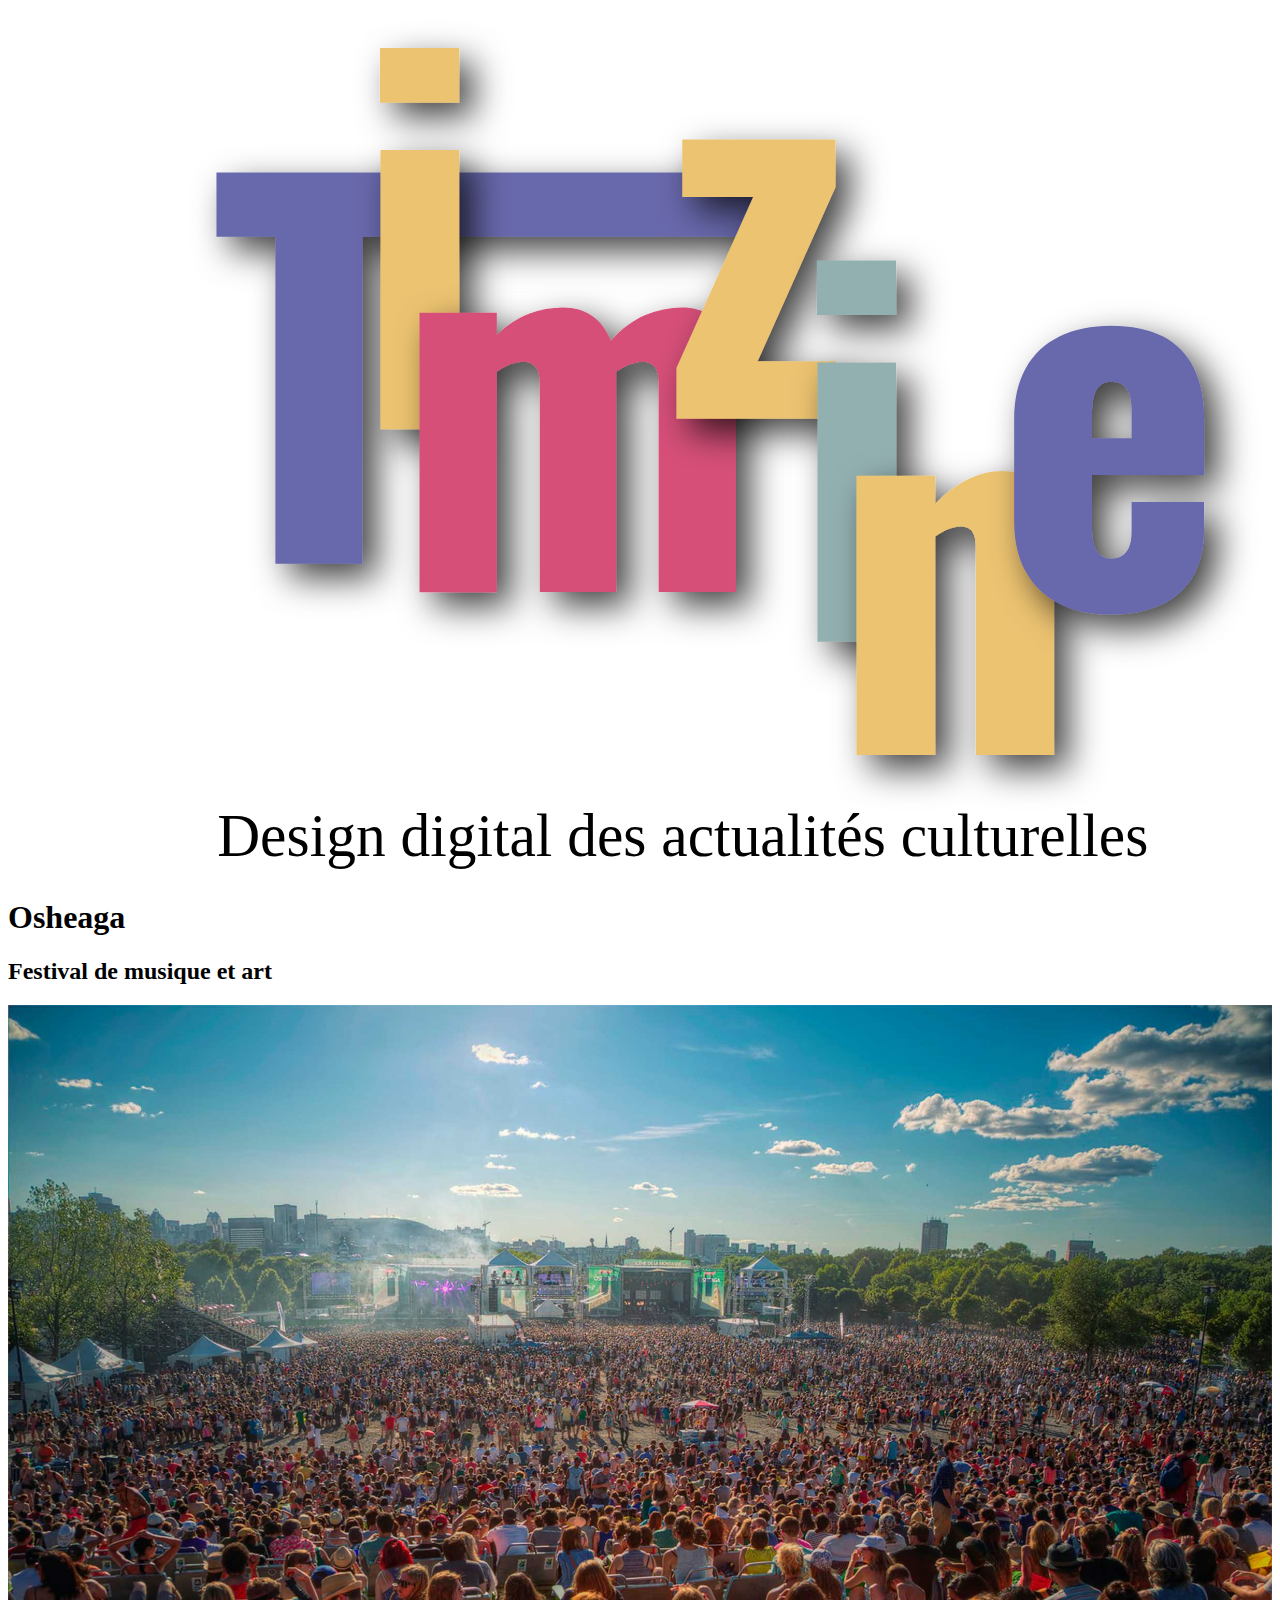
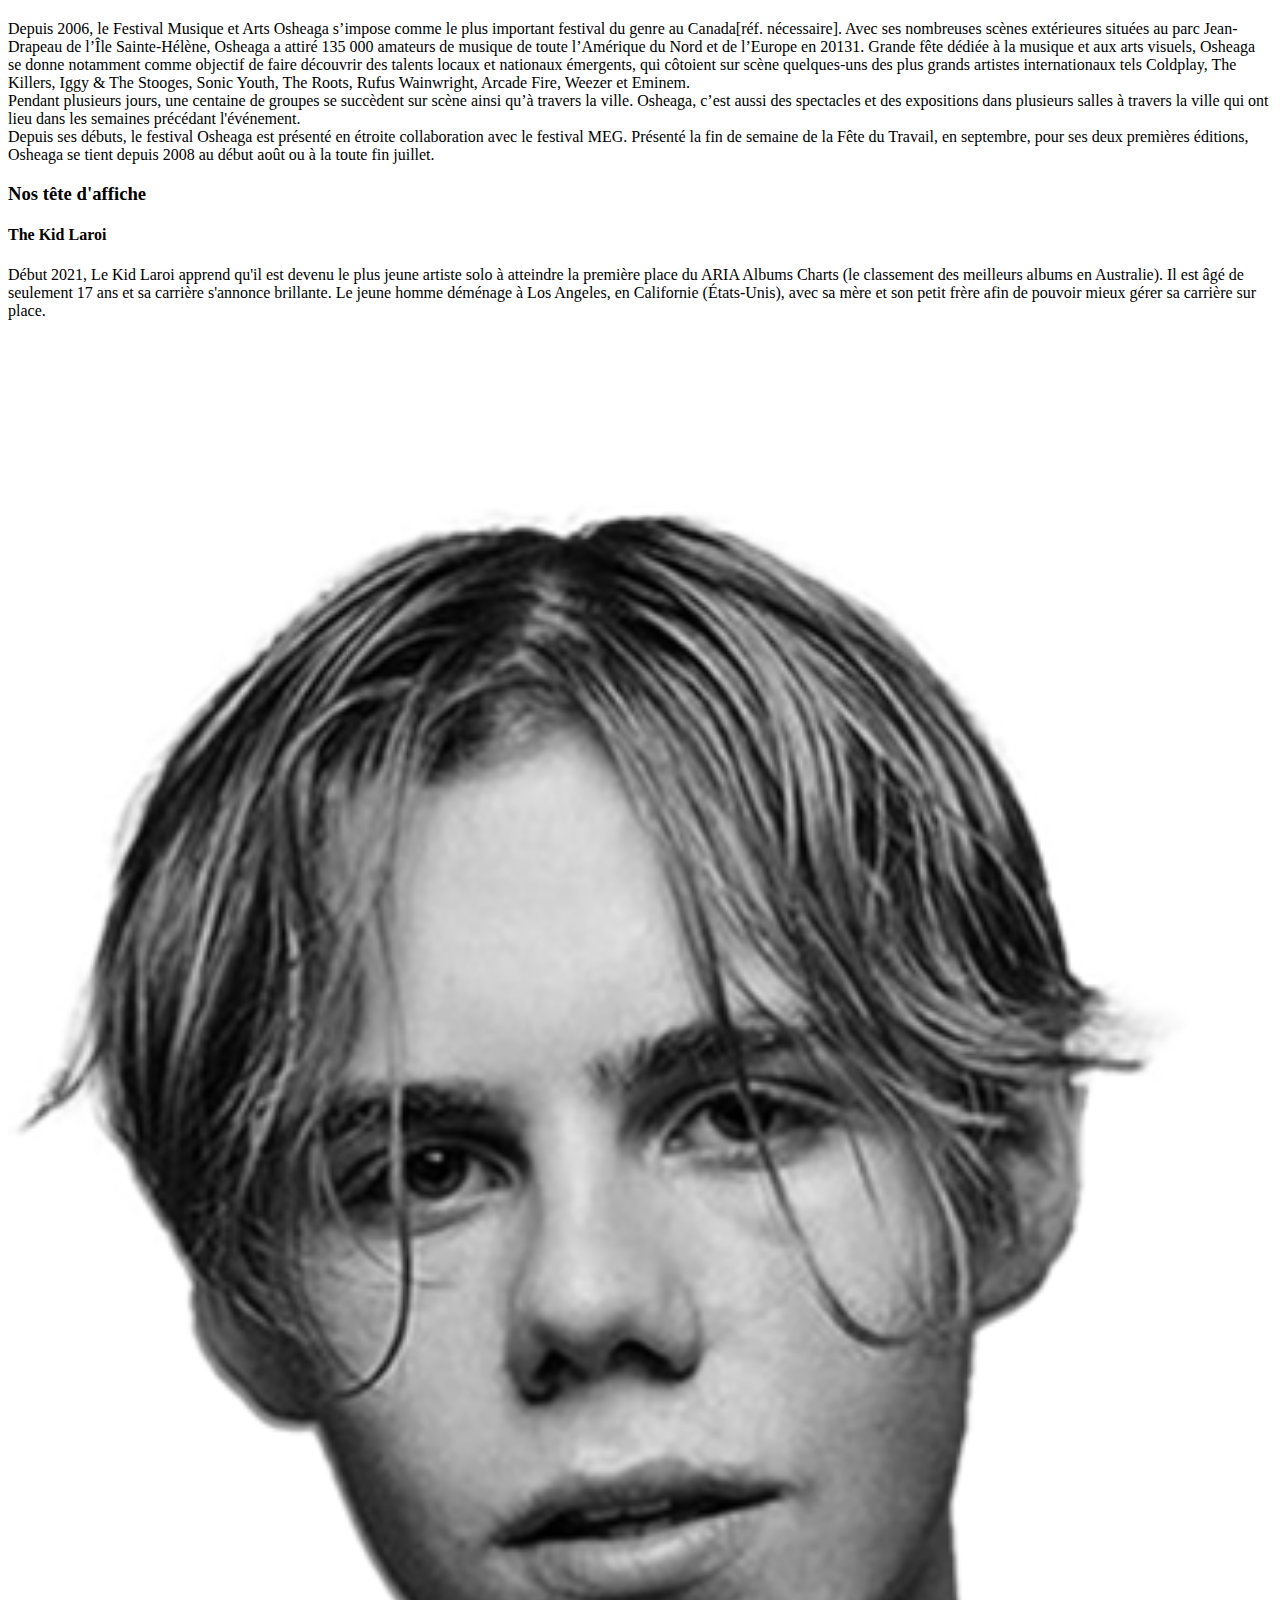
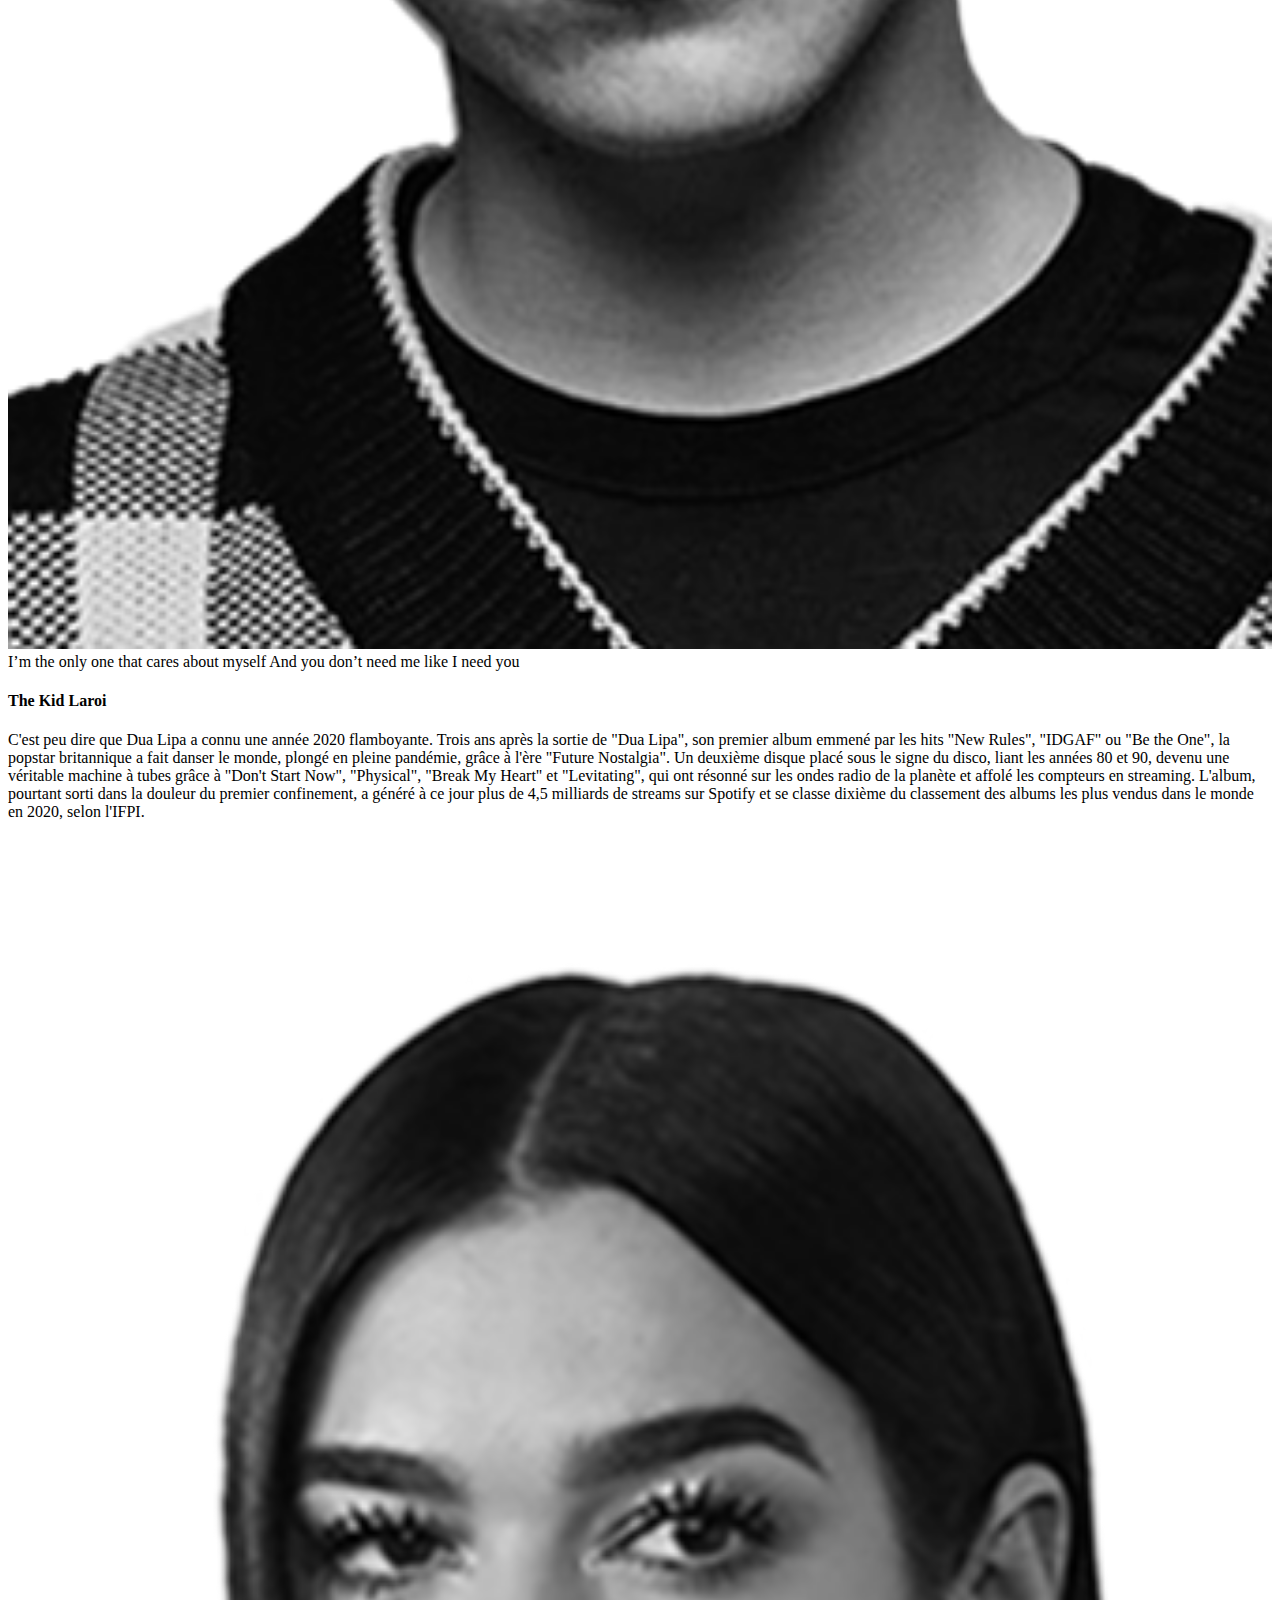
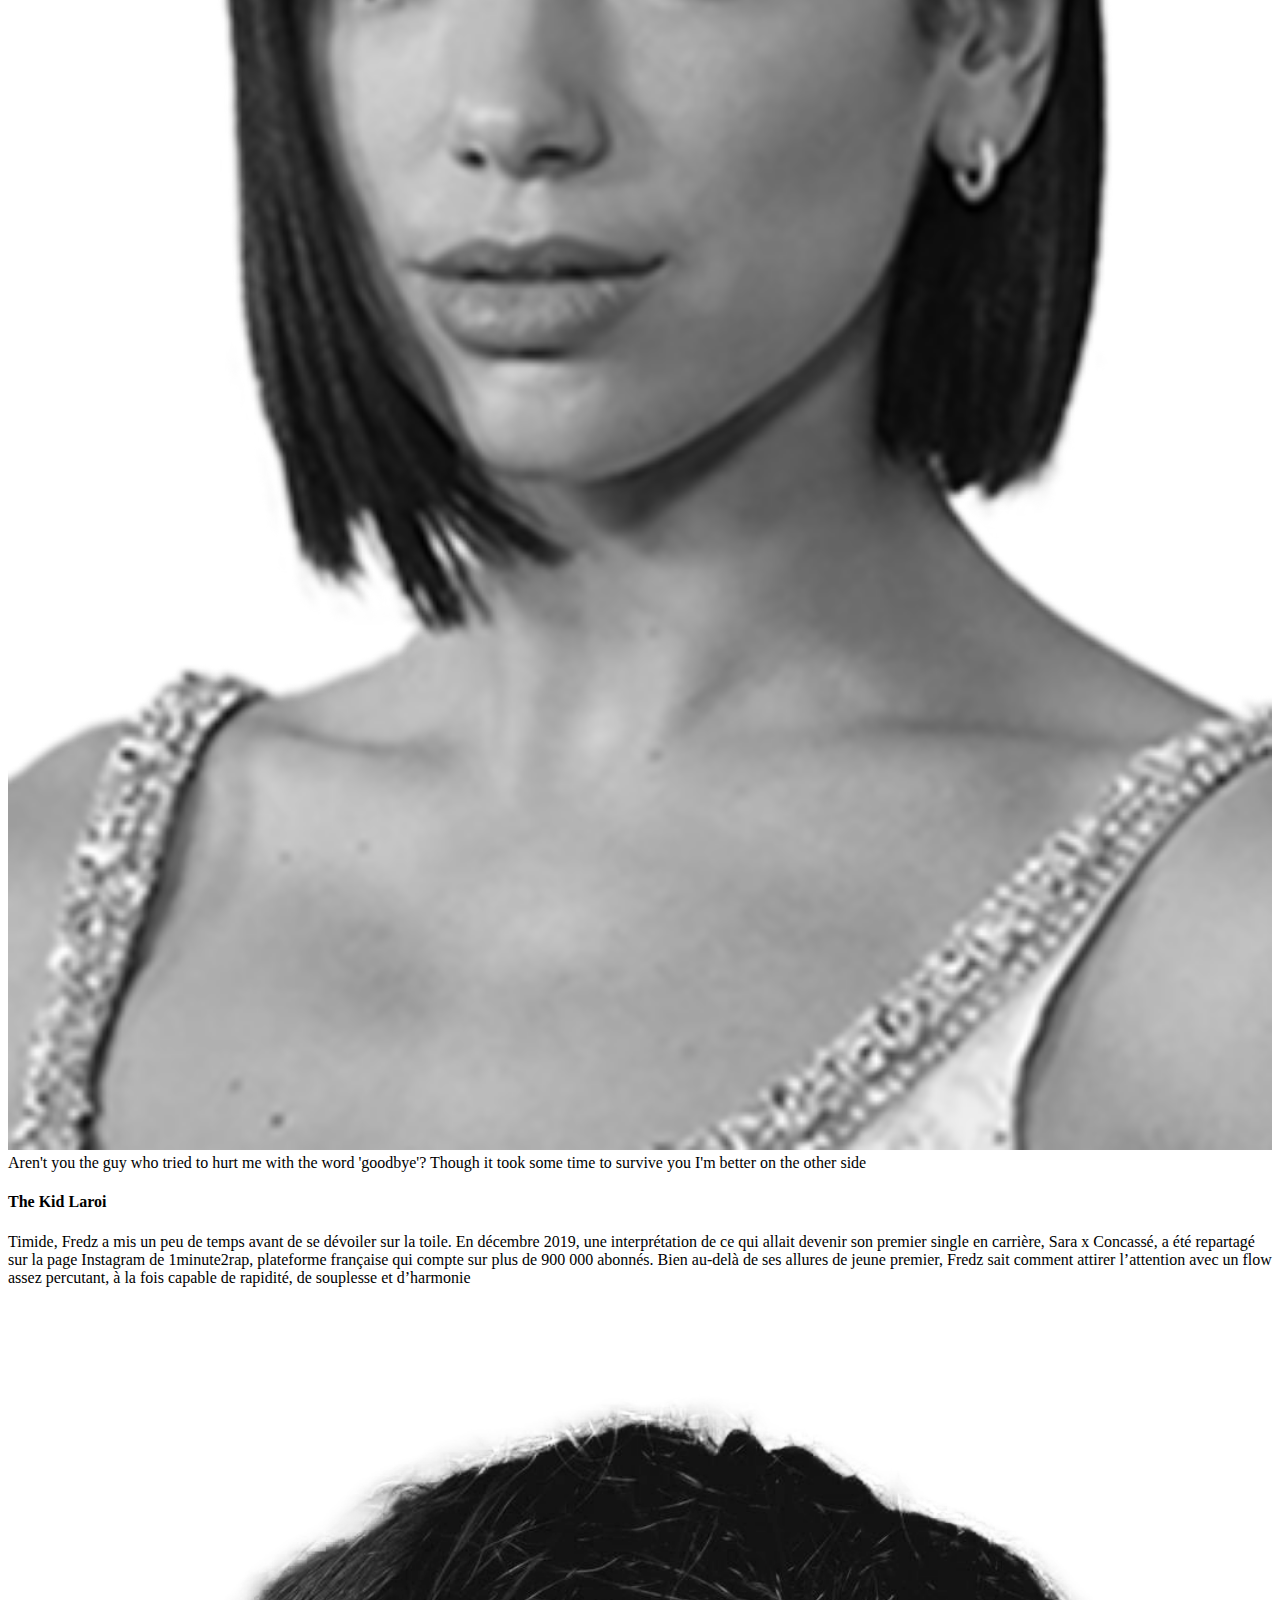
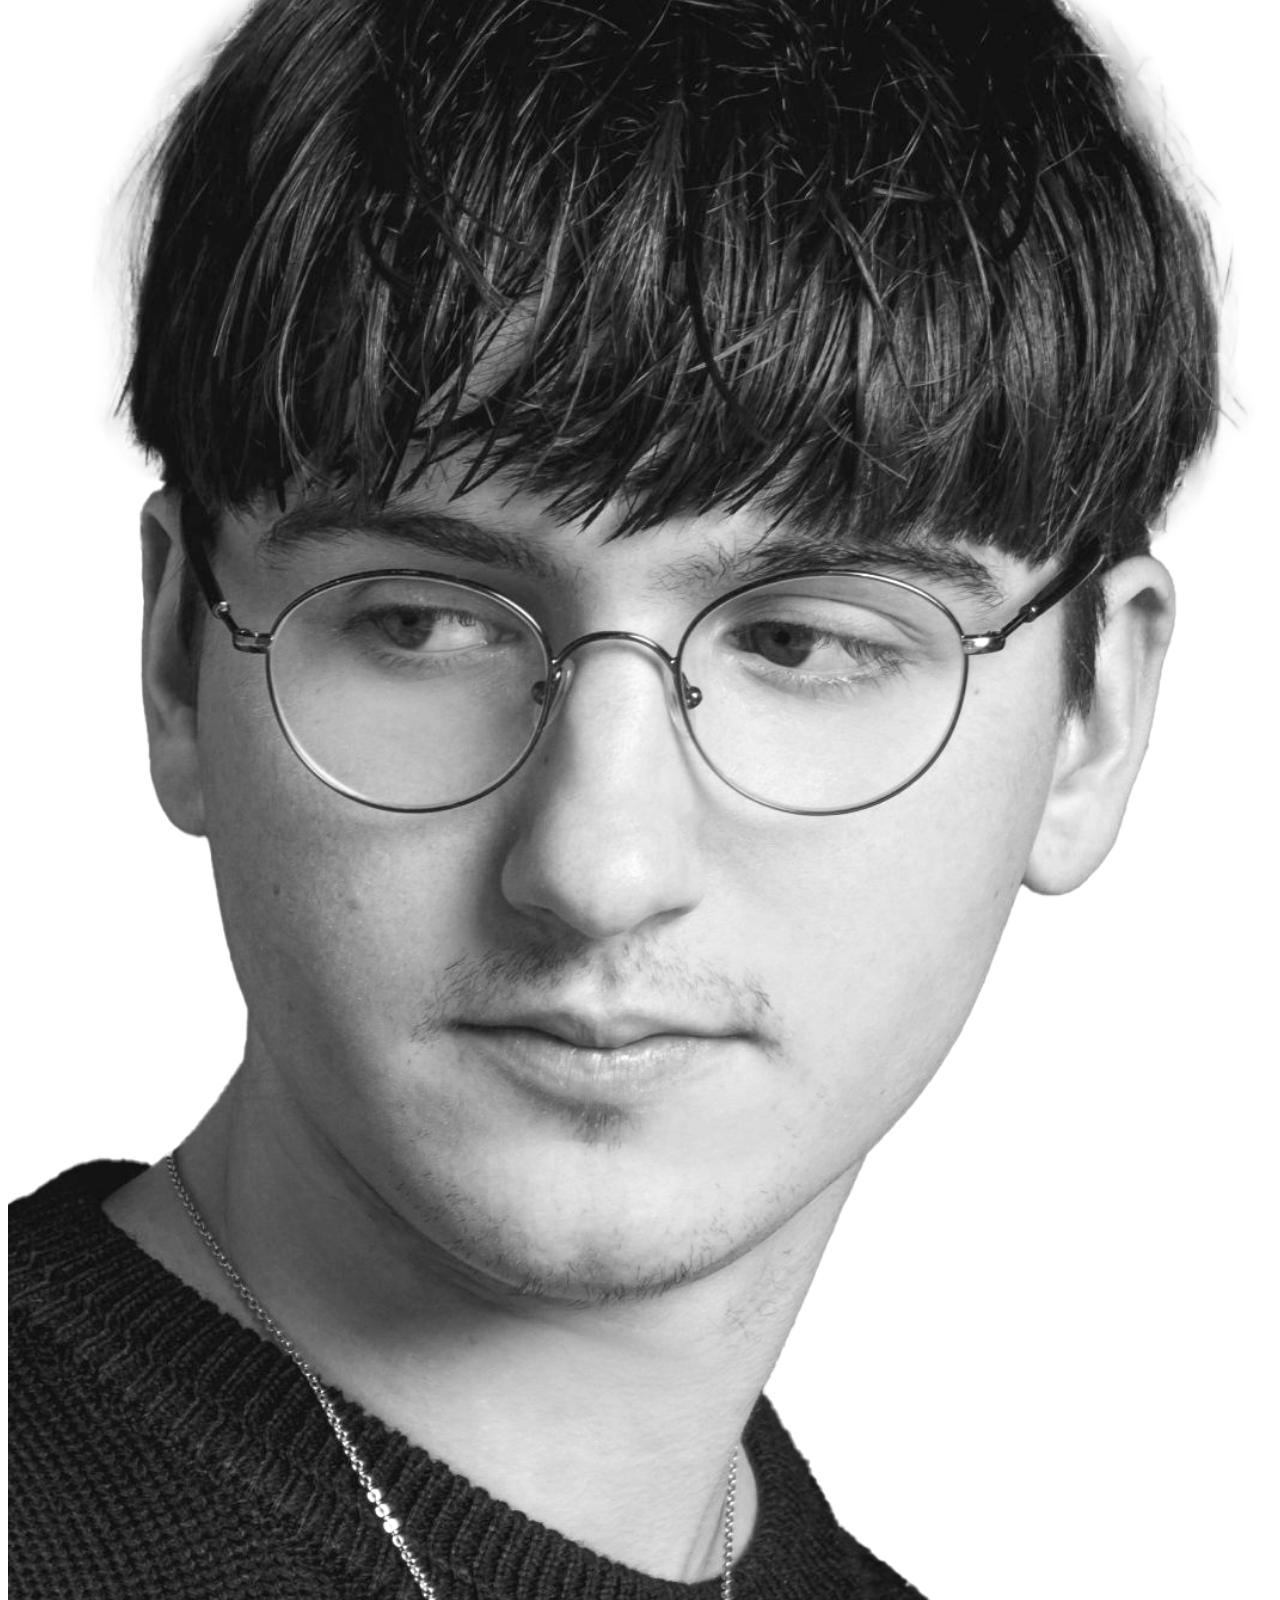
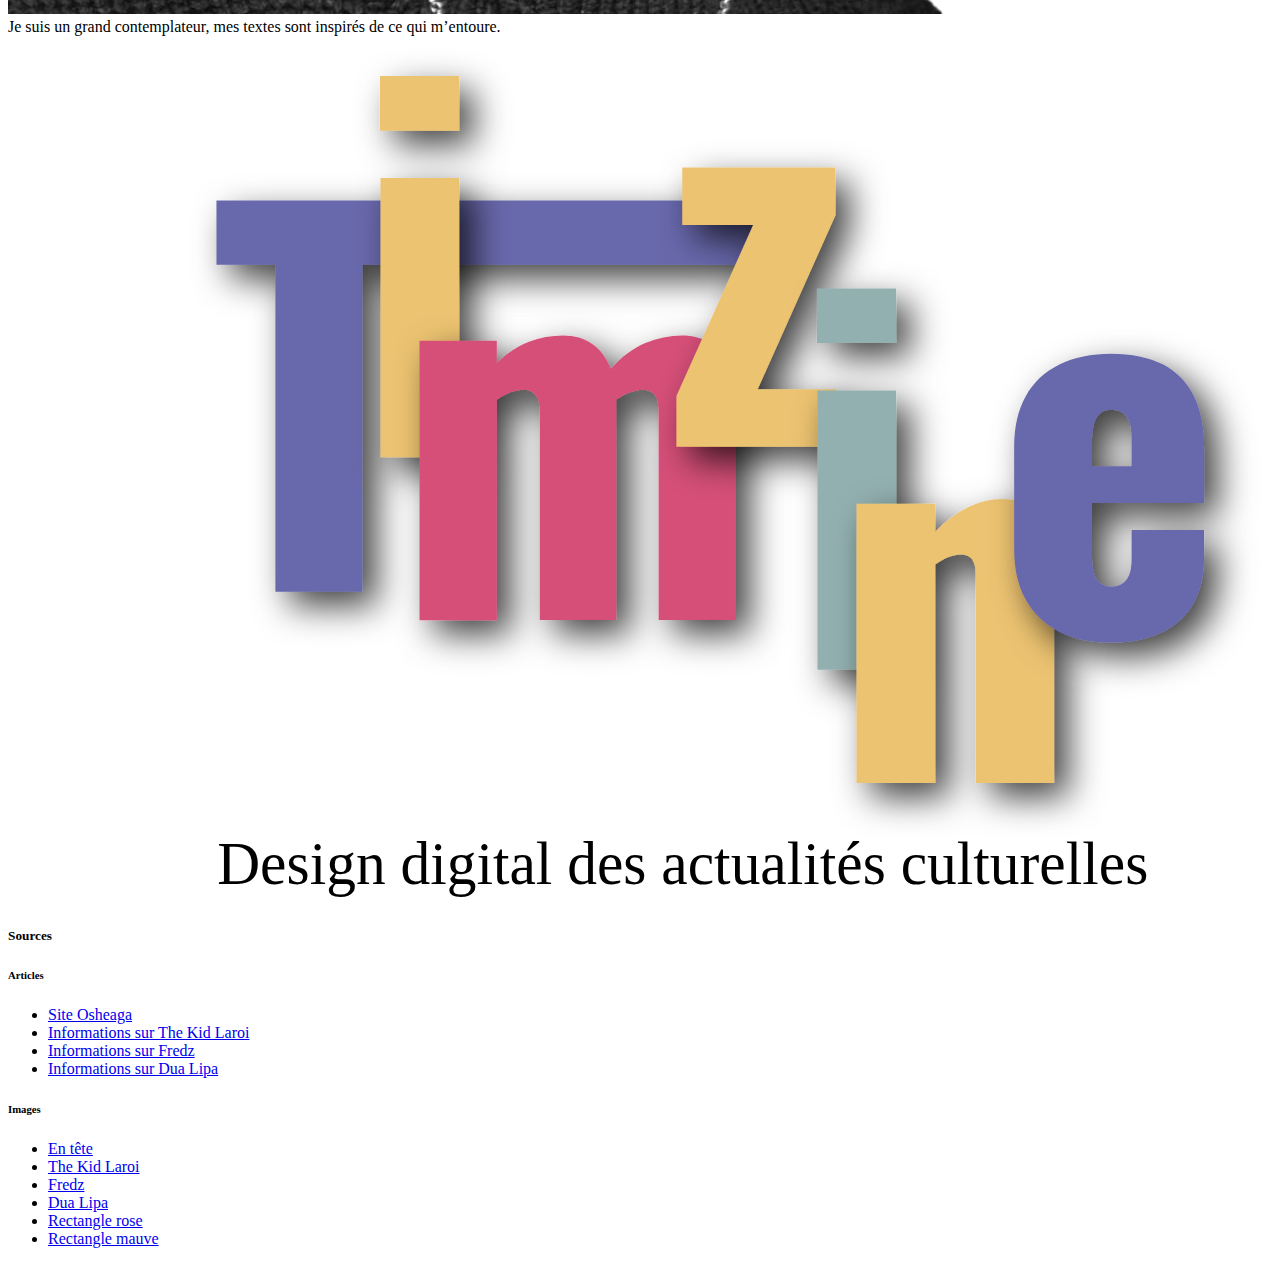
<file: index.html>
<!DOCTYPE html>
<html lang="fr">

<head>
    <meta charset="UTF-8">
    <meta name="viewport" content="width=device-width, initial-scale=1.0">
    <title>Osheaga</title>
    <link rel="stylesheet" href="css./style.css">
</head>


<body>
    <header class="header">
        <?xml version="1.0" encoding="UTF-8"?><svg xmlns="http://www.w3.org/2000/svg"
            xmlns:xlink="http://www.w3.org/1999/xlink" viewBox="0 0 357.1 244.65">
            <defs>
                <style>
                    .r {
                        fill: #d65079;
                        filter: url(#h);
                    }

                    .s {
                        fill: #93b0b0;
                        filter: url(#l);
                    }

                    .t {
                        filter: url(#d);
                    }

                    .t,
                    .u {
                        fill: #6868ac;
                    }

                    .u {
                        filter: url(#p);
                    }

                    .v {
                        filter: url(#f);
                    }

                    .v,
                    .w,
                    .x {
                        fill: #ecc371;
                    }

                    .w {
                        filter: url(#n);
                    }

                    .x {
                        filter: url(#j);
                    }

                    .y {
                        font-family: Oswald-Bold, Oswald;
                        font-size: 17.32px;
                    }
                </style>
                <filter id="d" filterUnits="userSpaceOnUse">
                    <feOffset dx="4" dy="4" />
                    <feGaussianBlur result="e" stdDeviation="5" />
                    <feFlood flood-color="#000" flood-opacity=".75" />
                    <feComposite in2="e" operator="in" />
                    <feComposite in="SourceGraphic" />
                </filter>
                <filter id="f" filterUnits="userSpaceOnUse">
                    <feOffset dx="4" dy="4" />
                    <feGaussianBlur result="g" stdDeviation="5" />
                    <feFlood flood-color="#000" flood-opacity=".75" />
                    <feComposite in2="g" operator="in" />
                    <feComposite in="SourceGraphic" />
                </filter>
                <filter id="h" filterUnits="userSpaceOnUse">
                    <feOffset dx="4" dy="4" />
                    <feGaussianBlur result="i" stdDeviation="5" />
                    <feFlood flood-color="#000" flood-opacity=".75" />
                    <feComposite in2="i" operator="in" />
                    <feComposite in="SourceGraphic" />
                </filter>
                <filter id="j" filterUnits="userSpaceOnUse">
                    <feOffset dx="4" dy="4" />
                    <feGaussianBlur result="k" stdDeviation="5" />
                    <feFlood flood-color="#000" flood-opacity=".75" />
                    <feComposite in2="k" operator="in" />
                    <feComposite in="SourceGraphic" />
                </filter>
                <filter id="l" filterUnits="userSpaceOnUse">
                    <feOffset dx="4" dy="4" />
                    <feGaussianBlur result="m" stdDeviation="5" />
                    <feFlood flood-color="#000" flood-opacity=".75" />
                    <feComposite in2="m" operator="in" />
                    <feComposite in="SourceGraphic" />
                </filter>
                <filter id="n" filterUnits="userSpaceOnUse">
                    <feOffset dx="4" dy="4" />
                    <feGaussianBlur result="o" stdDeviation="5" />
                    <feFlood flood-color="#000" flood-opacity=".75" />
                    <feComposite in2="o" operator="in" />
                    <feComposite in="SourceGraphic" />
                </filter>
                <filter id="p" filterUnits="userSpaceOnUse">
                    <feOffset dx="4" dy="4" />
                    <feGaussianBlur result="q" stdDeviation="5" />
                    <feFlood flood-color="#000" flood-opacity=".75" />
                    <feComposite in2="q" operator="in" />
                    <feComposite in="SourceGraphic" />
                </filter>
            </defs>
            <g id="a" />
            <g id="b">
                <g id="c">
                    <g>
                        <path class="t" d="M75.54,157.02V64.61h-16.65v-18.15H211.1v18.15H100.11v92.4h-24.57Z" />
                        <path class="v"
                            d="M105.09,26.75V11.32h22.38v15.42h-22.38Zm.14,92.27V40.12h22.25V119.02h-22.25Z" />
                        <path class="r"
                            d="M116.26,165.02V86.12h21.84v6.28c2.91-2.82,5.94-4.82,9.08-6.01,3.14-1.18,6.35-1.77,9.62-1.77s5.94,.8,8.26,2.39c2.32,1.59,4.07,3.94,5.25,7.03,3.09-3.46,6.35-5.89,9.76-7.3,3.41-1.41,6.85-2.12,10.31-2.12,3.09,0,5.78,.75,8.05,2.25,2.27,1.5,4.05,3.69,5.32,6.55,1.27,2.87,1.91,6.3,1.91,10.31v61.28h-21.84v-58.96c0-2.18-.39-3.75-1.16-4.71-.77-.96-1.93-1.43-3.48-1.43-.91,0-2.05,.25-3.41,.75-1.36,.5-2.69,1.21-3.96,2.12v62.24h-21.57v-58.96c0-2.18-.41-3.75-1.23-4.71-.82-.96-2-1.43-3.55-1.43-1,0-2.16,.25-3.48,.75-1.32,.5-2.62,1.21-3.89,2.12v62.24h-21.84Z" />
                        <path class="x"
                            d="M188.85,116.02v-14.33l21.7-48.32h-20.06v-16.24h43.27v13.51l-21.98,49.14h22.25v16.24h-45.18Z" />
                        <path class="s"
                            d="M228.54,86.75v-15.42h22.38v15.42h-22.38Zm.14,92.27V100.12h22.25v78.89h-22.25Z" />
                        <path class="w"
                            d="M239.71,211.02v-78.89h22.25v7.92c2.91-2.91,5.94-5.19,9.08-6.82,3.14-1.64,6.44-2.46,9.9-2.46,3.28,0,5.98,.8,8.12,2.39,2.14,1.59,3.75,3.78,4.84,6.55,1.09,2.78,1.64,5.94,1.64,9.49v61.83h-22.11v-58.69c0-1.91-.32-3.37-.96-4.37-.64-1-1.82-1.5-3.55-1.5-.91,0-1.98,.25-3.21,.75-1.23,.5-2.48,1.21-3.75,2.12v61.69h-22.25Z" />
                        <path class="u"
                            d="M311.7,171.38c-5.73,0-10.65-1.02-14.74-3.07-4.09-2.05-7.23-5.05-9.42-9.01-2.18-3.96-3.28-8.71-3.28-14.26v-28.94c0-5.64,1.09-10.42,3.28-14.33,2.18-3.91,5.34-6.89,9.49-8.94s9.03-3.07,14.67-3.07,10.67,1,14.54,3c3.87,2,6.78,4.96,8.74,8.87,1.96,3.91,2.93,8.74,2.93,14.47v15.83h-31.67v15.15c0,2,.23,3.64,.68,4.91,.45,1.27,1.09,2.18,1.91,2.73,.82,.55,1.78,.82,2.87,.82s2.07-.25,2.93-.75c.86-.5,1.55-1.3,2.05-2.39,.5-1.09,.75-2.59,.75-4.5v-8.33h20.47v7.64c0,8.01-2.32,14.04-6.96,18.08-4.64,4.05-11.05,6.07-19.24,6.07Zm-5.46-49.82h11.19v-7.92c0-2.09-.25-3.73-.75-4.91-.5-1.18-1.18-2-2.05-2.46-.87-.45-1.89-.68-3.07-.68-1.09,0-2.03,.27-2.8,.82-.77,.55-1.39,1.48-1.84,2.8-.46,1.32-.68,3.21-.68,5.66v6.69Z" />
                    </g><text class="y" transform="translate(59.1 239.68) scale(.97 1)">
                        <tspan x="0" y="0">Design digital des actualités culturelles </tspan>
                    </text>
                </g>
            </g>
        </svg>
        <h1 class="h1">Osheaga</h1>
        <h2 class="h2">Festival de musique et art</h2>
        <picture class="picture__entete">

            <source media="(max-width: 320px)"
                srcset="images/image_en_tete_1x_310-petit.jpg 1x, images/image_en_tete_2x_620-petit.jpg 2x">

            <source media="(max-width: 600px)"
                srcset="images/image_en_tete_1x_540jpg-moyen.jpg 1x, images/image_en_tete_2x_1080-moyen.jpg 2x">

            <source media="(min-width: 601px)" srcset="images/image_en_tete_2x_2440-grand.jpg 2x">

            <img src="images/image_en_tete_2x_2440-grand.jpg" alt="Image du festival de Montréal, Osheaga">
        </picture>
        <p class="text-presentation">
            Depuis 2006, le Festival Musique et Arts Osheaga s’impose comme le plus important festival du genre au
            Canada[réf. nécessaire]. Avec ses nombreuses scènes extérieures situées au parc Jean-Drapeau de l’Île
            Sainte-Hélène, Osheaga a attiré 135 000 amateurs de musique de toute l’Amérique du Nord et de l’Europe en
            20131. Grande fête dédiée à la musique et aux arts visuels, Osheaga se donne notamment comme objectif de
            faire découvrir des talents locaux et nationaux émergents, qui côtoient sur scène quelques-uns des plus
            grands artistes internationaux tels Coldplay, The Killers, Iggy & The Stooges, Sonic Youth, The Roots, Rufus
            Wainwright, Arcade Fire, Weezer et Eminem. <br> Pendant plusieurs jours, une centaine de groupes se
            succèdent sur
            scène ainsi qu’à travers la ville. Osheaga, c’est aussi des spectacles et des expositions dans plusieurs
            salles à travers la ville qui ont lieu dans les semaines précédant l'événement.<br>
            Depuis ses débuts, le festival Osheaga est présenté en étroite collaboration avec le festival MEG. Présenté
            la fin de semaine de la Fête du Travail, en septembre, pour ses deux premières éditions, Osheaga se tient
            depuis 2008 au début août ou à la toute fin juillet.
        </p>
    </header>
    <main class="main">
        <h3 class="h3">
            Nos tête d'affiche
        </h3>
        <div class="presentation-tete-daffiche">
            <h4 class="h4">
                The Kid Laroi
            </h4>
            <p class="text-presentation-tete-daffiche">
                Début 2021, Le Kid Laroi apprend qu'il est devenu le plus jeune artiste solo à atteindre la première
                place du ARIA Albums Charts (le classement des meilleurs albums en Australie). Il est âgé de seulement
                17 ans et sa carrière s'annonce brillante. Le jeune homme déménage à Los Angeles, en Californie
                (États-Unis), avec sa mère et son petit frère afin de pouvoir mieux gérer sa carrière sur place.
            </p>
            <img src="./images/theKidLaroi.png" alt="The Kid Laroi">
            <aside class="quote">
                I’m the only one that cares about myself And you don’t need me like I need you
            </aside>
        </div>
        <div class="presentation-tete-daffiche">
            <h4 class="h4">
                The Kid Laroi
            </h4>
            <p class="text-presentation-tete-daffiche">
                C'est peu dire que Dua Lipa a connu une année 2020 flamboyante. Trois ans après la sortie de "Dua Lipa",
                son premier album emmené par les hits "New Rules", "IDGAF" ou "Be the One", la popstar britannique a
                fait danser le monde, plongé en pleine pandémie, grâce à l'ère "Future Nostalgia". Un deuxième disque
                placé sous le signe du disco, liant les années 80 et 90, devenu une véritable machine à tubes grâce à
                "Don't Start Now", "Physical", "Break My Heart" et "Levitating", qui ont résonné sur les ondes radio de
                la planète et affolé les compteurs en streaming. L'album, pourtant sorti dans la douleur du premier
                confinement, a généré à ce jour plus de 4,5 milliards de streams sur Spotify et se classe dixième du
                classement des albums les plus vendus dans le monde en 2020, selon l'IFPI.
            </p>
            <img src="./images/DuaLipa.png" alt="DuaLipa">
            <aside class="quote">
                Aren't you the guy who tried to hurt me with the word 'goodbye'? Though it took some time to survive you
                I'm better on the other side
            </aside>
        </div>
        <div class="presentation-tete-daffiche">
            <h4 class="h4">
                The Kid Laroi
            </h4>
            <p class="text-presentation-tete-daffiche">
                Timide, Fredz a mis un peu de temps avant de se dévoiler sur la toile. En décembre 2019, une
                interprétation de ce qui allait devenir son premier single en carrière, Sara x Concassé, a été repartagé
                sur la page Instagram de 1minute2rap, plateforme française qui compte sur plus de 900 000 abonnés. Bien
                au-delà de ses allures de jeune premier, Fredz sait comment attirer l’attention avec un flow assez
                percutant, à la fois capable de rapidité, de souplesse et d’harmonie
            </p>
            <img src="./images/Fredz.png" alt="Fredz">
            <aside class="quote">
                Je suis un grand contemplateur, mes textes sont inspirés de ce qui m’entoure.
            </aside>
        </div>
    </main>
    <footer class="footer">
        <?xml version="1.0" encoding="UTF-8"?><svg xmlns="http://www.w3.org/2000/svg"
            xmlns:xlink="http://www.w3.org/1999/xlink" viewBox="0 0 357.1 244.65">
            <defs>
                <style>
                    .r {
                        fill: #d65079;
                        filter: url(#h);
                    }

                    .s {
                        fill: #93b0b0;
                        filter: url(#l);
                    }

                    .t {
                        filter: url(#d);
                    }

                    .t,
                    .u {
                        fill: #6868ac;
                    }

                    .u {
                        filter: url(#p);
                    }

                    .v {
                        filter: url(#f);
                    }

                    .v,
                    .w,
                    .x {
                        fill: #ecc371;
                    }

                    .w {
                        filter: url(#n);
                    }

                    .x {
                        filter: url(#j);
                    }

                    .y {
                        font-family: Oswald-Bold, Oswald;
                        font-size: 17.32px;
                    }
                </style>
                <filter id="d" filterUnits="userSpaceOnUse">
                    <feOffset dx="4" dy="4" />
                    <feGaussianBlur result="e" stdDeviation="5" />
                    <feFlood flood-color="#000" flood-opacity=".75" />
                    <feComposite in2="e" operator="in" />
                    <feComposite in="SourceGraphic" />
                </filter>
                <filter id="f" filterUnits="userSpaceOnUse">
                    <feOffset dx="4" dy="4" />
                    <feGaussianBlur result="g" stdDeviation="5" />
                    <feFlood flood-color="#000" flood-opacity=".75" />
                    <feComposite in2="g" operator="in" />
                    <feComposite in="SourceGraphic" />
                </filter>
                <filter id="h" filterUnits="userSpaceOnUse">
                    <feOffset dx="4" dy="4" />
                    <feGaussianBlur result="i" stdDeviation="5" />
                    <feFlood flood-color="#000" flood-opacity=".75" />
                    <feComposite in2="i" operator="in" />
                    <feComposite in="SourceGraphic" />
                </filter>
                <filter id="j" filterUnits="userSpaceOnUse">
                    <feOffset dx="4" dy="4" />
                    <feGaussianBlur result="k" stdDeviation="5" />
                    <feFlood flood-color="#000" flood-opacity=".75" />
                    <feComposite in2="k" operator="in" />
                    <feComposite in="SourceGraphic" />
                </filter>
                <filter id="l" filterUnits="userSpaceOnUse">
                    <feOffset dx="4" dy="4" />
                    <feGaussianBlur result="m" stdDeviation="5" />
                    <feFlood flood-color="#000" flood-opacity=".75" />
                    <feComposite in2="m" operator="in" />
                    <feComposite in="SourceGraphic" />
                </filter>
                <filter id="n" filterUnits="userSpaceOnUse">
                    <feOffset dx="4" dy="4" />
                    <feGaussianBlur result="o" stdDeviation="5" />
                    <feFlood flood-color="#000" flood-opacity=".75" />
                    <feComposite in2="o" operator="in" />
                    <feComposite in="SourceGraphic" />
                </filter>
                <filter id="p" filterUnits="userSpaceOnUse">
                    <feOffset dx="4" dy="4" />
                    <feGaussianBlur result="q" stdDeviation="5" />
                    <feFlood flood-color="#000" flood-opacity=".75" />
                    <feComposite in2="q" operator="in" />
                    <feComposite in="SourceGraphic" />
                </filter>
            </defs>
            <g id="a" />
            <g id="b">
                <g id="c">
                    <g>
                        <path class="t" d="M75.54,157.02V64.61h-16.65v-18.15H211.1v18.15H100.11v92.4h-24.57Z" />
                        <path class="v"
                            d="M105.09,26.75V11.32h22.38v15.42h-22.38Zm.14,92.27V40.12h22.25V119.02h-22.25Z" />
                        <path class="r"
                            d="M116.26,165.02V86.12h21.84v6.28c2.91-2.82,5.94-4.82,9.08-6.01,3.14-1.18,6.35-1.77,9.62-1.77s5.94,.8,8.26,2.39c2.32,1.59,4.07,3.94,5.25,7.03,3.09-3.46,6.35-5.89,9.76-7.3,3.41-1.41,6.85-2.12,10.31-2.12,3.09,0,5.78,.75,8.05,2.25,2.27,1.5,4.05,3.69,5.32,6.55,1.27,2.87,1.91,6.3,1.91,10.31v61.28h-21.84v-58.96c0-2.18-.39-3.75-1.16-4.71-.77-.96-1.93-1.43-3.48-1.43-.91,0-2.05,.25-3.41,.75-1.36,.5-2.69,1.21-3.96,2.12v62.24h-21.57v-58.96c0-2.18-.41-3.75-1.23-4.71-.82-.96-2-1.43-3.55-1.43-1,0-2.16,.25-3.48,.75-1.32,.5-2.62,1.21-3.89,2.12v62.24h-21.84Z" />
                        <path class="x"
                            d="M188.85,116.02v-14.33l21.7-48.32h-20.06v-16.24h43.27v13.51l-21.98,49.14h22.25v16.24h-45.18Z" />
                        <path class="s"
                            d="M228.54,86.75v-15.42h22.38v15.42h-22.38Zm.14,92.27V100.12h22.25v78.89h-22.25Z" />
                        <path class="w"
                            d="M239.71,211.02v-78.89h22.25v7.92c2.91-2.91,5.94-5.19,9.08-6.82,3.14-1.64,6.44-2.46,9.9-2.46,3.28,0,5.98,.8,8.12,2.39,2.14,1.59,3.75,3.78,4.84,6.55,1.09,2.78,1.64,5.94,1.64,9.49v61.83h-22.11v-58.69c0-1.91-.32-3.37-.96-4.37-.64-1-1.82-1.5-3.55-1.5-.91,0-1.98,.25-3.21,.75-1.23,.5-2.48,1.21-3.75,2.12v61.69h-22.25Z" />
                        <path class="u"
                            d="M311.7,171.38c-5.73,0-10.65-1.02-14.74-3.07-4.09-2.05-7.23-5.05-9.42-9.01-2.18-3.96-3.28-8.71-3.28-14.26v-28.94c0-5.64,1.09-10.42,3.28-14.33,2.18-3.91,5.34-6.89,9.49-8.94s9.03-3.07,14.67-3.07,10.67,1,14.54,3c3.87,2,6.78,4.96,8.74,8.87,1.96,3.91,2.93,8.74,2.93,14.47v15.83h-31.67v15.15c0,2,.23,3.64,.68,4.91,.45,1.27,1.09,2.18,1.91,2.73,.82,.55,1.78,.82,2.87,.82s2.07-.25,2.93-.75c.86-.5,1.55-1.3,2.05-2.39,.5-1.09,.75-2.59,.75-4.5v-8.33h20.47v7.64c0,8.01-2.32,14.04-6.96,18.08-4.64,4.05-11.05,6.07-19.24,6.07Zm-5.46-49.82h11.19v-7.92c0-2.09-.25-3.73-.75-4.91-.5-1.18-1.18-2-2.05-2.46-.87-.45-1.89-.68-3.07-.68-1.09,0-2.03,.27-2.8,.82-.77,.55-1.39,1.48-1.84,2.8-.46,1.32-.68,3.21-.68,5.66v6.69Z" />
                    </g><text class="y" transform="translate(59.1 239.68) scale(.97 1)">
                        <tspan x="0" y="0">Design digital des actualités culturelles </tspan>
                    </text>
                </g>
            </g>
        </svg>
        <h5 class="h5">
            Sources
        </h5>
        <div class="souce-articles">
            <h6 class="h6">
                Articles
            </h6>
            <ul class="liste-source-article">
                <li>
                    <a href="https://www.osheaga.com/en">Site Osheaga</a>
                </li>
                <li>
                    <a href="https://www.cheriefm.fr/artistes/the-kid-laroi/biographie">Informations sur The Kid
                        Laroi</a>
                </li>
                <li>
                    <a
                        href="https://www.lapresse.ca/arts/musique/2020-09-18/fredz-18-ans-un-album-et-beaucoup-d-ambition.php">Informations
                        sur Fredz</a>
                </li>
                <li>
                    <a href="http://www.chartsinfrance.net/Dua-Lipa/news-116950.html">Informations sur Dua Lipa</a>
                </li>
            </ul>
        </div>
        <div class="souce-images">
            <h6 class="h6">
                Images
            </h6>
            <ul class="liste-source-article">
                <li>
                    <a href="https://rove.me/to/quebec/osheaga">En tête</a>
                </li>
                <li>
                    <a href="https://www.unitedtalent.com/artist/the-kid-laroi/">The Kid Laroi</a>
                </li>
                <li>
                    <a href="https://taniere.ca/artiste/fredz/">Fredz</a>
                </li>
                <li>
                    <a
                        href="https://www.harpersbazaar.com/celebrity/latest/a34599974/dua-lipa-speaks-out-music-industry-sexism/">Dua
                        Lipa</a>
                </li>
                <li>
                    <a
                        href="https://journalmetro.com/culture/arts-et-spectacles/2685863/osheaga-devoile-la-programmation-complete-de-ses-retrouvailles/">Rectangle
                        rose</a>
                </li>
                <li>
                    <a href="https://dailyhive.com/montreal/montreal-osheaga-complete-full-lineup-2019">Rectangle
                        mauve</a>
                </li>
            </ul>
        </div>
    </footer>
</body>

</html>
</file>
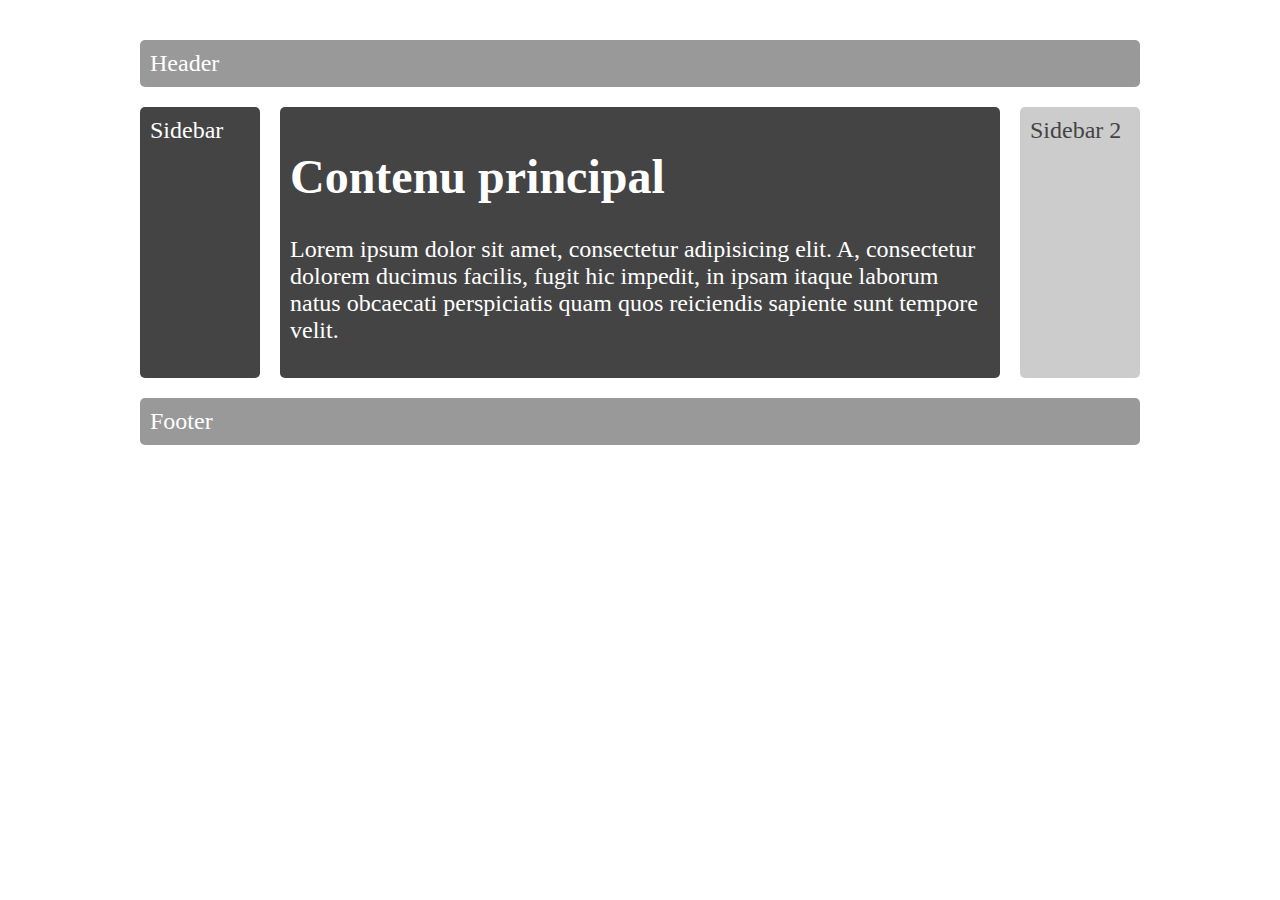
<file: 05_exemple-13.html>
<!DOCTYPE html>
<html lang="fr">
<head>
    <meta name="viewport" content="width=device-width, initial-scale=1.0" />
    <meta http-equiv="Content-Type" content="text/html; charset=UTF-8">
	<!-- source url=https://gridbyexample.com/examples/code/example13.html -->
    <title>Exemple 13 - départ pour katas de grilles css</title>
    <style>
        .wrapper {
            display: grid;
            grid-gap: 1em;
            grid-template-areas:
                            "header"
                            "sidebar"
                            "content"
                            "sidebar2"
                            "footer"
        }
        @media only screen and (min-width: 500px) {
            .wrapper {
                grid-template-columns: 20% auto;
                grid-template-areas:
                            "header   header"
                            "sidebar  content"
                            "sidebar2 sidebar2"
                            "footer   footer";
            }
        }
        @media only screen and (min-width: 600px) {
            .wrapper {
                grid-gap: 20px;
                grid-template-columns: 120px auto 120px;
                grid-template-areas:
                            "header  header  header"
                            "sidebar content sidebar2"
                            "footer  footer  footer";

                /* CENTRAGE */
                max-width: 1000px;
                margin: 0 auto;
                padding: 0;
                /* Grille 12 colonnes en arrière-plan - À utiliser au besoin */
                /* background: url('data:image/svg+xml,%3Csvg xmlns="http://www.w3.org/2000/svg" fill="url(%23susy-svg-gradient)" width="100%" %3E%3Cdefs%3E%3ClinearGradient spreadMethod="pad" id="susy-svg-gradient" x1="0%" y1="0%" x2="100%" y2="0%"%3E%3Cstop offset="0%" style="stop-color:rgba(0, 0, 255, 0.2);" /%3E%3Cstop offset="100%" style="stop-color:rgba(0, 0, 255, 0.1);" /%3E%3C/linearGradient%3E%3C/defs%3E%3Crect x="0" width="6.7796610169%" height="100%"/%3E%3Crect x="8.4745762712%" width="6.7796610169%" height="100%"/%3E%3Crect x="16.9491525424%" width="6.7796610169%" height="100%"/%3E%3Crect x="25.4237288136%" width="6.7796610169%" height="100%"/%3E%3Crect x="33.8983050847%" width="6.7796610169%" height="100%"/%3E%3Crect x="42.3728813559%" width="6.7796610169%" height="100%"/%3E%3Crect x="50.8474576271%" width="6.7796610169%" height="100%"/%3E%3Crect x="59.3220338983%" width="6.7796610169%" height="100%"/%3E%3Crect x="67.7966101695%" width="6.7796610169%" height="100%"/%3E%3Crect x="76.2711864407%" width="6.7796610169%" height="100%"/%3E%3Crect x="84.7457627119%" width="6.7796610169%" height="100%"/%3E%3Crect x="93.2203389831%" width="6.7796610169%" height="100%"/%3E%3C/svg%3E') no-repeat scroll; */
            }
        }
		/* aire occupée par les éléments d'interface */
		.header {
			grid-area: header;
		}
		.content {
			grid-area: content;
		}
		.sidebar {
			grid-area: sidebar;
		}
		.sidebar2 {
			grid-area: sidebar2;
		}
		.footer {
			grid-area: footer;
		}

		/* régles générales */
		body {
			margin: 40px;
		}
		.box {
			background-color: #444;
			color: #fff;
			border-radius: 5px;
			padding: 10px;
			font-size: 150%;
		}
		.header,
		.footer {
			background-color: #999;
		}
		.sidebar2 {
			background-color: #ccc;
			color: #444;
		}
    </style>
</head>

<body>

<div class="wrapper">
    <header class="box header">Header</header>
    <main class="box content">
		<h1>Contenu principal</h1>
		<p>Lorem ipsum dolor sit amet, consectetur adipisicing elit.
			A, consectetur dolorem ducimus facilis, fugit hic impedit,
			in ipsam itaque laborum natus obcaecati perspiciatis quam
			quos reiciendis sapiente sunt tempore velit.</p>
    </main>
	<aside class="box sidebar">Sidebar</aside>
	<aside class="box sidebar2">Sidebar 2</aside>
    <footer class="box footer">Footer</footer>
</div>

</body>
</html>
</file>
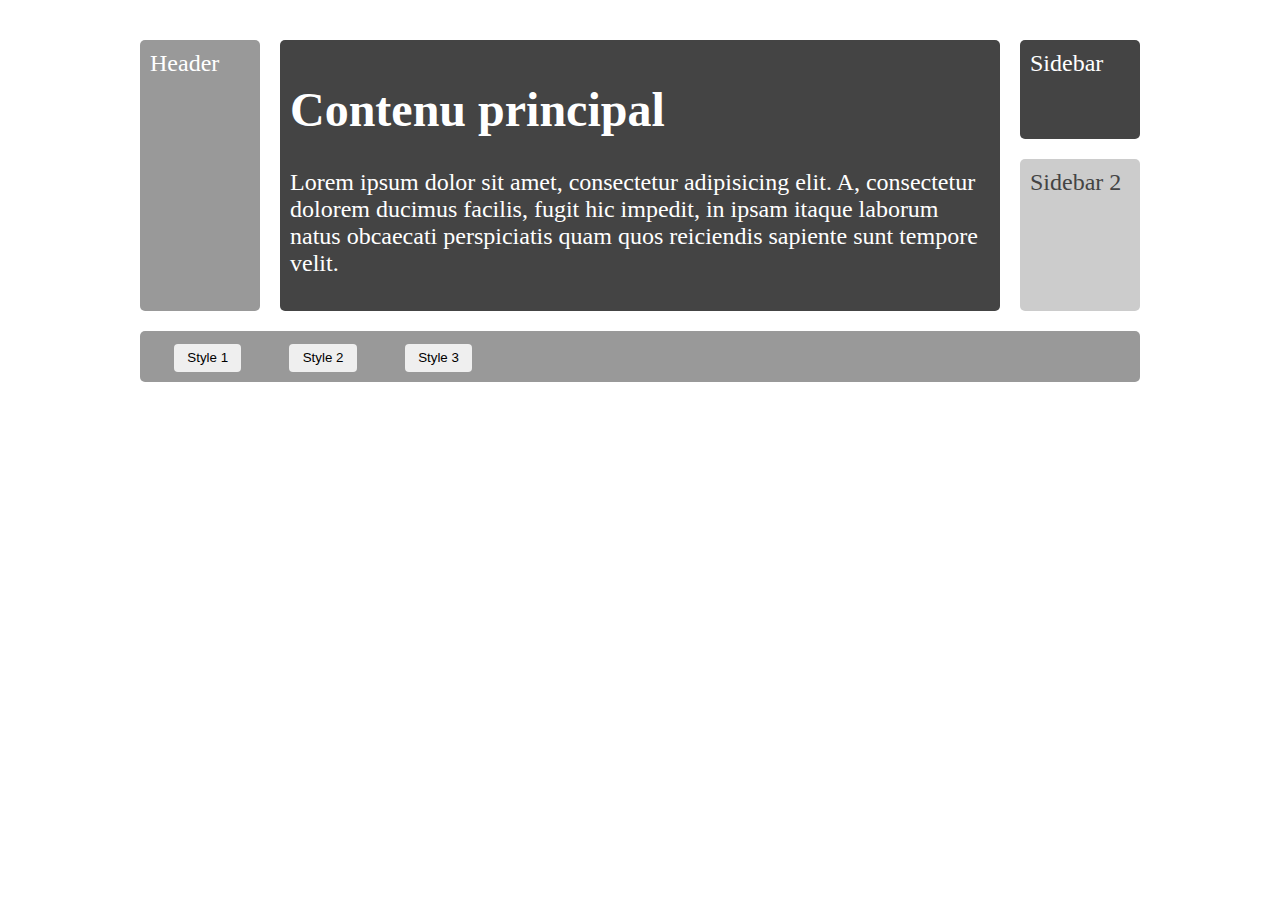
<file: katas-grilles-css.html>
<!DOCTYPE html>
<html lang="fr">
<head>
    <meta name="viewport" content="width=device-width, initial-scale=1.0" />
    <meta http-equiv="Content-Type" content="text/html; charset=UTF-8">
	<!-- source url=https://gridbyexample.com/examples/code/example13.html -->
    <title>Katas de grilles css - version du prof</title>
    <link rel="stylesheet" href="css/style.css">
</head>

<body class="style3">
<div class="wrapper">
    <header class="box header">Header</header>
    <main class="box content">
		<h1>Contenu principal</h1>
		<p>Lorem ipsum dolor sit amet, consectetur adipisicing elit.
			A, consectetur dolorem ducimus facilis, fugit hic impedit,
			in ipsam itaque laborum natus obcaecati perspiciatis quam
			quos reiciendis sapiente sunt tempore velit.</p>
    </main>
	<aside class="box sidebar">Sidebar</aside>
	<aside class="box sidebar2">Sidebar 2</aside>
<!--    <aside class="box sidebar3">Sidebar 3</aside>-->
    <footer class="box footer">
        <ul class="style-switcher">
            <li>
                <button data-style="style1">Style&nbsp;1</button>
            </li>
            <li>
                <button data-style="style2">Style&nbsp;2</button>
            </li>
            <li>
                <button data-style="style3">Style&nbsp;3</button>
            </li>
        </ul>
    </footer>
</div>
<script>
    const refListeButtons = document.querySelectorAll('button[data-style]');
    refListeButtons.forEach(function(bouton){
        bouton.addEventListener('click', function(){
            document.querySelector('body').className = this.dataset.style;
        })
    });
</script>
</body>
</html>
</file>
<file: css./style.css>
img{
    width: 100%;
}
</file>
<file: css/style.css>
@charset "utf-8";

/****************************
 * Katas de grilles CSS
 * STYLE 1
 * STYLE 2
 * STYLE 3
 * style switcher
 ****************************/

/*** base commune aux 3 styles ***/
.wrapper {
    display: grid;
    grid-gap: 1em;
}

/*** STYLE 1 ***/
.style1 .wrapper {
    grid-template-areas:
            "header"
            "sidebar"
            "content"
            "sidebar2"
            "footer"
}
@media only screen and (min-width: 500px) {
    .style1 .wrapper {
        grid-template-columns: 20% auto;
        grid-template-areas:
            "header   header"
            "sidebar  content"
            "sidebar2 sidebar2"
            "footer   footer";
    }
}
@media only screen and (min-width: 600px) {
    .style1 .wrapper {
        grid-gap: 20px;
        grid-template-columns: 120px auto 120px;
        grid-template-areas:
            "header  header  header"
            "sidebar content sidebar2"
            "footer  footer  footer";

        /* CENTRAGE */
        max-width: 1000px;
        margin: 0 auto;
        padding: 0;
        /* Grille 12 colonnes en arrière-plan - À utiliser au besoin */
        /* background: url('data:image/svg+xml,%3Csvg xmlns="http://www.w3.org/2000/svg" fill="url(%23susy-svg-gradient)" width="100%" %3E%3Cdefs%3E%3ClinearGradient spreadMethod="pad" id="susy-svg-gradient" x1="0%" y1="0%" x2="100%" y2="0%"%3E%3Cstop offset="0%" style="stop-color:rgba(0, 0, 255, 0.2);" /%3E%3Cstop offset="100%" style="stop-color:rgba(0, 0, 255, 0.1);" /%3E%3C/linearGradient%3E%3C/defs%3E%3Crect x="0" width="6.7796610169%" height="100%"/%3E%3Crect x="8.4745762712%" width="6.7796610169%" height="100%"/%3E%3Crect x="16.9491525424%" width="6.7796610169%" height="100%"/%3E%3Crect x="25.4237288136%" width="6.7796610169%" height="100%"/%3E%3Crect x="33.8983050847%" width="6.7796610169%" height="100%"/%3E%3Crect x="42.3728813559%" width="6.7796610169%" height="100%"/%3E%3Crect x="50.8474576271%" width="6.7796610169%" height="100%"/%3E%3Crect x="59.3220338983%" width="6.7796610169%" height="100%"/%3E%3Crect x="67.7966101695%" width="6.7796610169%" height="100%"/%3E%3Crect x="76.2711864407%" width="6.7796610169%" height="100%"/%3E%3Crect x="84.7457627119%" width="6.7796610169%" height="100%"/%3E%3Crect x="93.2203389831%" width="6.7796610169%" height="100%"/%3E%3C/svg%3E') no-repeat scroll; */
    }
}
/* aire occupée par les éléments d'interface */
.style1 .header {
    grid-area: header;
}
.style1 .content {
    grid-area: content;
}
.style1 .sidebar {
    grid-area: sidebar;
}
.style1 .sidebar2 {
    grid-area: sidebar2;
}
.style1 .footer {
    grid-area: footer;
}

/*** STYLE 2 ***/
.style2 .wrapper {
    grid-template-columns: 1fr 1fr;
    grid-template-areas:
            "header header"
            "content content"
            "sidebar sidebar2"
            "footer footer"
}
@media only screen and (min-width: 500px) {
    .style2 .wrapper {
        grid-template-columns: 20% auto;
        grid-template-areas:
            "header   header"
            "sidebar  content"
            "sidebar2 sidebar2"
            "footer   footer";
    }
}
@media only screen and (min-width: 600px) {
    .style2 .wrapper {
        grid-gap: 20px;
        grid-template-columns: 120px 120px auto;
        grid-template-areas:
            "header  header  header"
            "sidebar sidebar2 content "
            "footer  footer  footer";

        /* CENTRAGE */
        max-width: 1000px;
        margin: 0 auto;
        padding: 0;
        /* Grille 12 colonnes en arrière-plan - À utiliser au besoin */
        /* background: url('data:image/svg+xml,%3Csvg xmlns="http://www.w3.org/2000/svg" fill="url(%23susy-svg-gradient)" width="100%" %3E%3Cdefs%3E%3ClinearGradient spreadMethod="pad" id="susy-svg-gradient" x1="0%" y1="0%" x2="100%" y2="0%"%3E%3Cstop offset="0%" style="stop-color:rgba(0, 0, 255, 0.2);" /%3E%3Cstop offset="100%" style="stop-color:rgba(0, 0, 255, 0.1);" /%3E%3C/linearGradient%3E%3C/defs%3E%3Crect x="0" width="6.7796610169%" height="100%"/%3E%3Crect x="8.4745762712%" width="6.7796610169%" height="100%"/%3E%3Crect x="16.9491525424%" width="6.7796610169%" height="100%"/%3E%3Crect x="25.4237288136%" width="6.7796610169%" height="100%"/%3E%3Crect x="33.8983050847%" width="6.7796610169%" height="100%"/%3E%3Crect x="42.3728813559%" width="6.7796610169%" height="100%"/%3E%3Crect x="50.8474576271%" width="6.7796610169%" height="100%"/%3E%3Crect x="59.3220338983%" width="6.7796610169%" height="100%"/%3E%3Crect x="67.7966101695%" width="6.7796610169%" height="100%"/%3E%3Crect x="76.2711864407%" width="6.7796610169%" height="100%"/%3E%3Crect x="84.7457627119%" width="6.7796610169%" height="100%"/%3E%3Crect x="93.2203389831%" width="6.7796610169%" height="100%"/%3E%3C/svg%3E') no-repeat scroll; */
    }
}
/* aire occupée par les éléments d'interface */
.style2 .header {
    grid-area: header;
}
.style2 .content {
    grid-area: content;
}
.style2 .sidebar {
    grid-area: sidebar;
}
.style2 .sidebar2 {
    grid-area: sidebar2;
}
.style2 .footer {
    grid-area: footer;
}


/*** STYLE 3 ***/
.style3 .wrapper {
    grid-template-areas:
            "header"
            "sidebar"
            "content"
            "sidebar2"
            "footer"
}
@media only screen and (min-width: 500px) {
    .style3 .wrapper {
        grid-template-columns: 20% auto;
        grid-template-areas:
            "header   header"
            "sidebar  content"
            "sidebar2 content"
            "sidebar2  content"
            "footer   footer";
    }
}
@media only screen and (min-width: 600px) {
    .style3 .wrapper {
        grid-gap: 20px;
        grid-template-columns: 120px 120px auto;
        grid-template-areas:
            "header  header  header"
            "sidebar sidebar2 content"
            "footer  footer  footer";

        /* CENTRAGE */
        max-width: 1000px;
        margin: 0 auto;
        padding: 0;
        /* Grille 12 colonnes en arrière-plan - À utiliser au besoin */
        /* background: url('data:image/svg+xml,%3Csvg xmlns="http://www.w3.org/2000/svg" fill="url(%23susy-svg-gradient)" width="100%" %3E%3Cdefs%3E%3ClinearGradient spreadMethod="pad" id="susy-svg-gradient" x1="0%" y1="0%" x2="100%" y2="0%"%3E%3Cstop offset="0%" style="stop-color:rgba(0, 0, 255, 0.2);" /%3E%3Cstop offset="100%" style="stop-color:rgba(0, 0, 255, 0.1);" /%3E%3C/linearGradient%3E%3C/defs%3E%3Crect x="0" width="6.7796610169%" height="100%"/%3E%3Crect x="8.4745762712%" width="6.7796610169%" height="100%"/%3E%3Crect x="16.9491525424%" width="6.7796610169%" height="100%"/%3E%3Crect x="25.4237288136%" width="6.7796610169%" height="100%"/%3E%3Crect x="33.8983050847%" width="6.7796610169%" height="100%"/%3E%3Crect x="42.3728813559%" width="6.7796610169%" height="100%"/%3E%3Crect x="50.8474576271%" width="6.7796610169%" height="100%"/%3E%3Crect x="59.3220338983%" width="6.7796610169%" height="100%"/%3E%3Crect x="67.7966101695%" width="6.7796610169%" height="100%"/%3E%3Crect x="76.2711864407%" width="6.7796610169%" height="100%"/%3E%3Crect x="84.7457627119%" width="6.7796610169%" height="100%"/%3E%3Crect x="93.2203389831%" width="6.7796610169%" height="100%"/%3E%3C/svg%3E') no-repeat scroll; */
    }
}
@media only screen and (min-width: 800px) {
    .style3 .wrapper {
        grid-gap: 20px;
        grid-template-columns: 120px auto 120px;
        grid-template-areas:
            "header content  sidebar"
            "header content sidebar2"
            "header content sidebar2"
            "footer  footer  footer";

        /* CENTRAGE */
        max-width: 1000px;
        margin: 0 auto;
        padding: 0;
        /* Grille 12 colonnes en arrière-plan - À utiliser au besoin */
        /* background: url('data:image/svg+xml,%3Csvg xmlns="http://www.w3.org/2000/svg" fill="url(%23susy-svg-gradient)" width="100%" %3E%3Cdefs%3E%3ClinearGradient spreadMethod="pad" id="susy-svg-gradient" x1="0%" y1="0%" x2="100%" y2="0%"%3E%3Cstop offset="0%" style="stop-color:rgba(0, 0, 255, 0.2);" /%3E%3Cstop offset="100%" style="stop-color:rgba(0, 0, 255, 0.1);" /%3E%3C/linearGradient%3E%3C/defs%3E%3Crect x="0" width="6.7796610169%" height="100%"/%3E%3Crect x="8.4745762712%" width="6.7796610169%" height="100%"/%3E%3Crect x="16.9491525424%" width="6.7796610169%" height="100%"/%3E%3Crect x="25.4237288136%" width="6.7796610169%" height="100%"/%3E%3Crect x="33.8983050847%" width="6.7796610169%" height="100%"/%3E%3Crect x="42.3728813559%" width="6.7796610169%" height="100%"/%3E%3Crect x="50.8474576271%" width="6.7796610169%" height="100%"/%3E%3Crect x="59.3220338983%" width="6.7796610169%" height="100%"/%3E%3Crect x="67.7966101695%" width="6.7796610169%" height="100%"/%3E%3Crect x="76.2711864407%" width="6.7796610169%" height="100%"/%3E%3Crect x="84.7457627119%" width="6.7796610169%" height="100%"/%3E%3Crect x="93.2203389831%" width="6.7796610169%" height="100%"/%3E%3C/svg%3E') no-repeat scroll; */
    }
}
/* aire occupée par les éléments d'interface */
.style3 .header {
    grid-area: header;
}
.style3 .content {
    grid-area: content;
}
.style3 .sidebar {
    grid-area: sidebar;
}
.style3 .sidebar2 {
    grid-area: sidebar2;
}
.style3 .sidebar3 {
    grid-area: sidebar3;
}
.style3 .footer {
    grid-area: footer;
}

/* régles générales */
body {
    margin: 40px;
}
.box {
    background-color: #444;
    color: #fff;
    border-radius: 5px;
    padding: 10px;
    font-size: 150%;
}
.header,
.footer {
    background-color: #999;
}
.sidebar2 {
    background-color: #ccc;
    color: #444;
}
/*** style switcher ***/
.style-switcher{
    list-style: none;
    padding-left: 0;
    margin:0;
    display: inline-flex;
    justify-content: center;
}
.style-switcher li{
    flex:1 1 auto;
    margin:0 1em;
}
.style-switcher button{
    border:none;
    border-radius: 4px;
    padding:0.5em 1em;
}
.style-switcher button:hover{
    background-color: azure;
}
</file>
